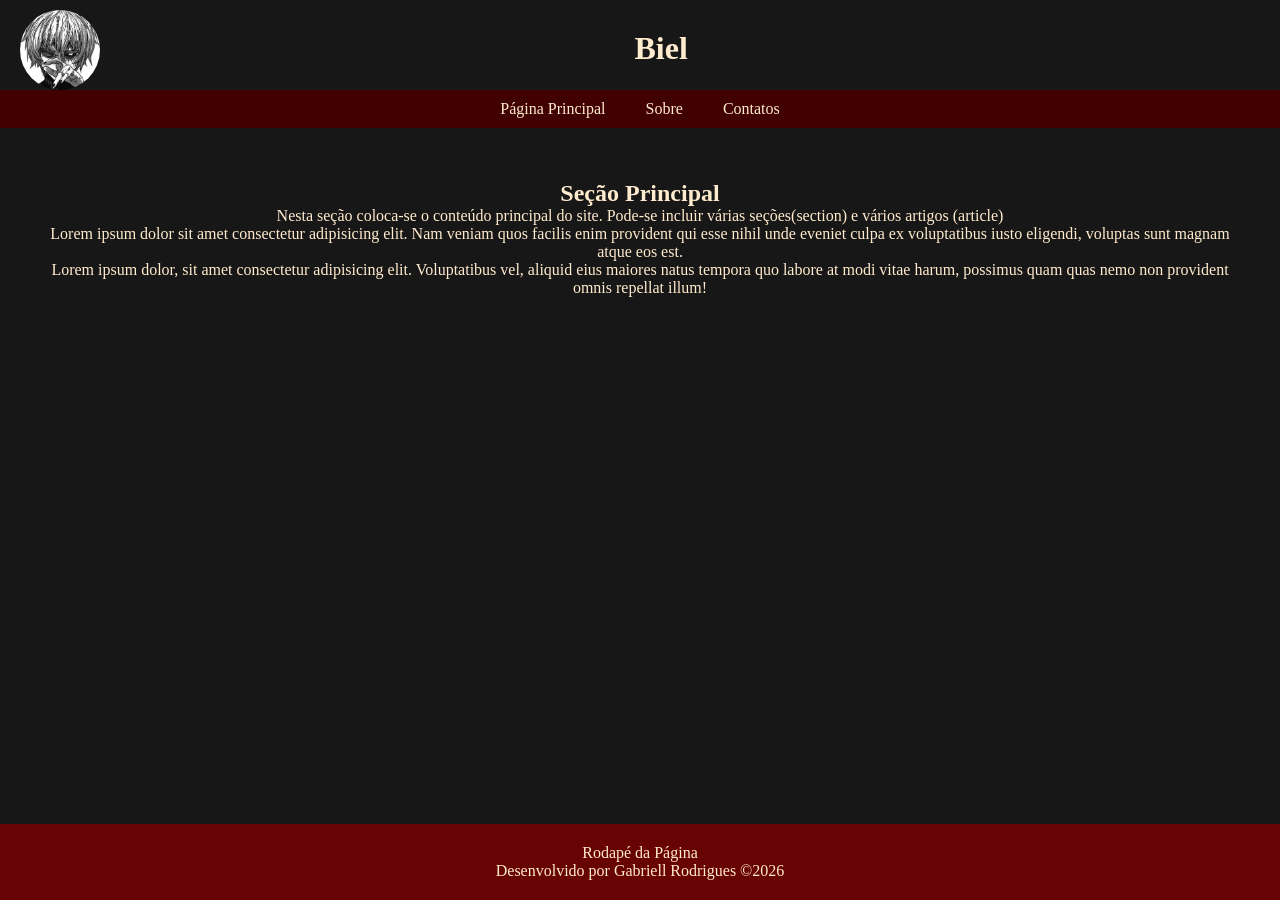
<file: index.html>
<!DOCTYPE html>
<html lang="pt-br">
<head>
    <meta charset="UTF-8">
    <meta name="viewport" content="width=device-width, initial-scale=1.0">
    <title>MUHAUHAU</title>
    <link rel="short icon" href="imagens/favicon/favicon.ico">
    <link rel="stylesheet" type="text/css" href="estilos/layout.css">
</head>
<body>
    <header>
        <figure>
            <img class="logo" src="imagens/imagens/rs.jpg"/>
        </figure>
        <h1>Biel</h1>
    </header>
    <nav>
        <ul>
            <li><a href="#"> Página Principal </a></li>
            <li><a href="paginas/sobre.html"> Sobre </a></li>
            <li><a href="paginas/contato.html"> Contatos </a></li>
        </ul>
    </nav>
    <main>
        <section>
            <h1> Seção Principal</h1>
            <p>Nesta seção coloca-se o conteúdo principal do site.
                Pode-se incluir várias seções(section) e vários
                artigos (article)
            </p>
        </section>
        <section>
            <article>
                <p>Lorem ipsum dolor sit amet consectetur adipisicing elit.
                    Nam veniam quos facilis enim provident qui esse nihil unde eveniet culpa ex voluptatibus iusto 
                    eligendi, voluptas sunt magnam atque eos est.
                </p>
            </article>
            <article>
                <p>Lorem ipsum dolor, sit amet consectetur adipisicing elit. Voluptatibus vel, aliquid eius maiores natus tempora quo labore at modi vitae harum, possimus quam quas nemo non provident omnis repellat illum!</p>
            </article>
        </section>
        
    </main>
    <footer>
        <p>Rodapé da Página</p>
        <p>Desenvolvido por Gabriell Rodrigues &copy;2026</p>
        </footer>
</body>
</html>
</file>
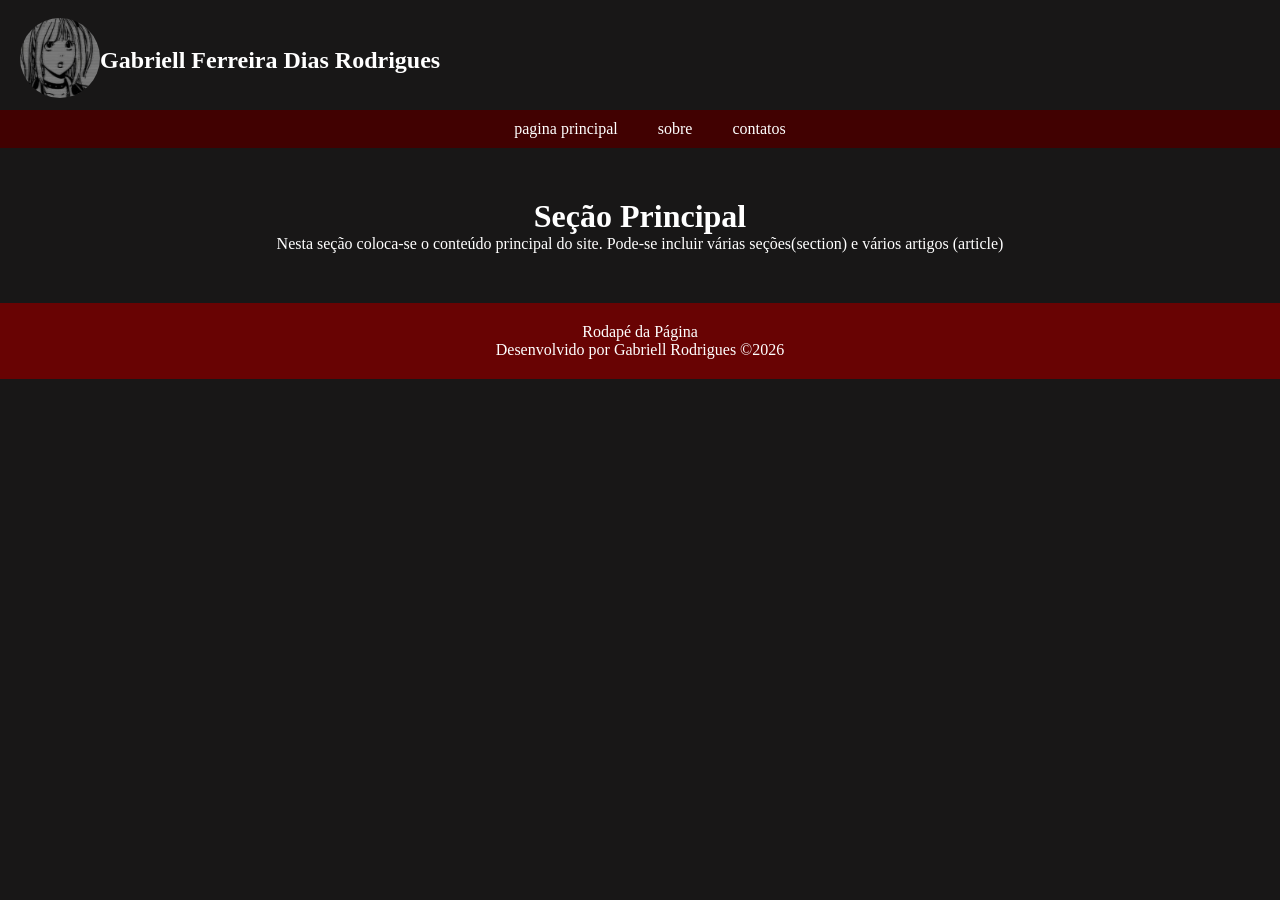
<file: projetoSitePessoal/index.html>
<!DOCTYPE html>
<html lang="pt-br">
<head>
    <meta charset="UTF-8">
    <meta name="viewport" content="width=device-width, initial-scale=1.0">
    <title>MUHAUHAU</title>
    <link rel="short icon" href="imagens/favicon/favicon.ico">
    <link rel="stylesheet" type="text/css" href="estilos/layout.css">
</head>
<body>
    <header>
        <figure>
            <img class="logo" src="imagens/imagens/misamane.jfif"/>
        </figure>
        <h1>Gabriell Ferreira Dias Rodrigues</h1>
    </header>
    <nav>
        <ul>
            <li><a href=""> pagina principal </a></li>
            <li><a href="paginas/sobre.html"> sobre </a></li>
            <li><a href="#"> contatos </a></li>
        </ul>
    </nav>
    <main>
        <h1> Seção Principal</h1>
        <p>Nesta seção coloca-se o conteúdo principal do site.
            Pode-se incluir várias seções(section) e vários
            artigos (article)
        </p>
    </main>
    <footer>
        <p>Rodapé da Página</p>
        <p>Desenvolvido por Gabriell Rodrigues &copy;2026</p>
        </footer>
</body>
</html>
</file>
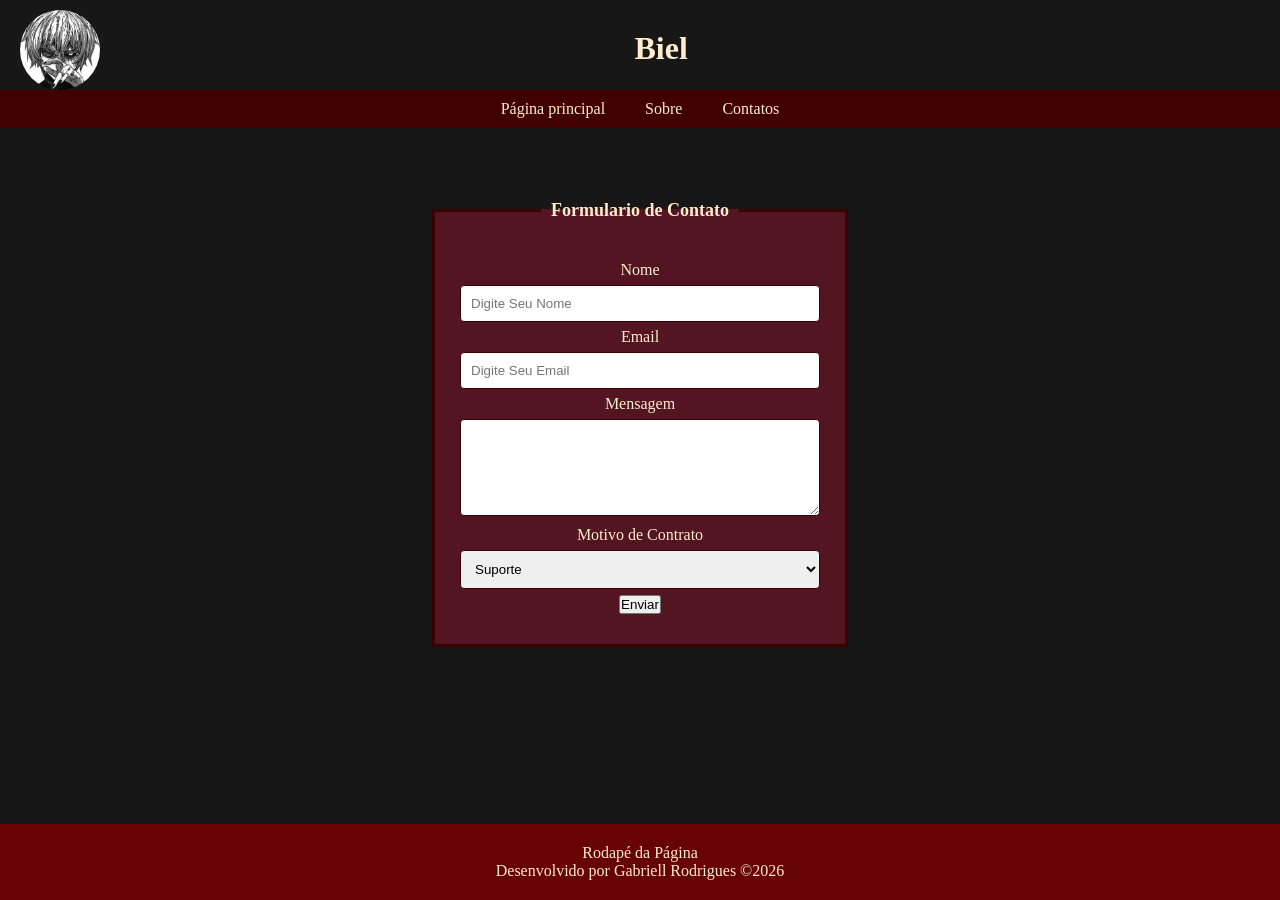
<file: paginas/contato.html>
<!DOCTYPE html>
<html lang="pt-br">
<head>
    <meta charset="UTF-8">
    <meta name="viewport" content="width=device-width, initial-scale=1.0">
    <title>Contato</title>
    <link rel="short icon" href="../imagens/favicon/favicon.ico">
    <link rel="stylesheet" type="text/css" href="../estilos/layout.css">
    <link rel="stylesheet" href="../estilos/formulario.css">
    <script>
        
    </script>
</head>
<body>
    <header>
        <figure>
            <img class="logo" src="../imagens/imagens/rs.jpg"/>
        </figure>
        <h1>Biel</h1>
    </header>
    <nav>
        <ul>
            <li><a href="../index.html"> Página principal </a></li>
            <li><a href="../paginas/sobre.html"> Sobre </a></li>
            <li><a href="#"> Contatos </a></li>
        </ul>
    </nav>
    <main>
        <section id="forms" class="form">
            <fieldset>
                <legend>Formulario de Contato</legend>
                <form id="Formulario" action="../paginas/respFormulario.html" method="post">
                    <label for="nome">Nome </label>
                    <input type="text" id="nome" name="nome" required placeholder="Digite Seu Nome">
                    
                    <label for="email">Email </label>
                    <input type="email" id="email" name="email" required placeholder="Digite Seu Email">
                    
                    <label for="mensagem">Mensagem </label>
                    <textarea type="text" name="mensagem" id="mensagem" rows="5" required> </textarea>
                    
                    <label for="motivo">Motivo de Contrato </label>
                    <select name="motivo" id="motivo">
                        <option value="Suporte">Suporte</option>
                        <option value="Vendas">Vendas</option>
                        <option value="Serviço">Serviço</option>
                        <option value="Feedback">Feedback</option>
                        <option value="Outro">Outro</option>
                    </select>
                    <!--<input type="submit" id="submit">-->
                    <button onclick="mostrarDadosForm(event)">Enviar</button>
                </form>
            </fieldset>
            <h2 id="resposta"></h2>
        </section>
    </main>
    <footer>
        <p>Rodapé da Página</p>
        <p>Desenvolvido por Gabriell Rodrigues &copy;2026</p>
    </footer>
    <script src="../script/enviarDadosForm.js"></script>
</body>
</html>
</file>
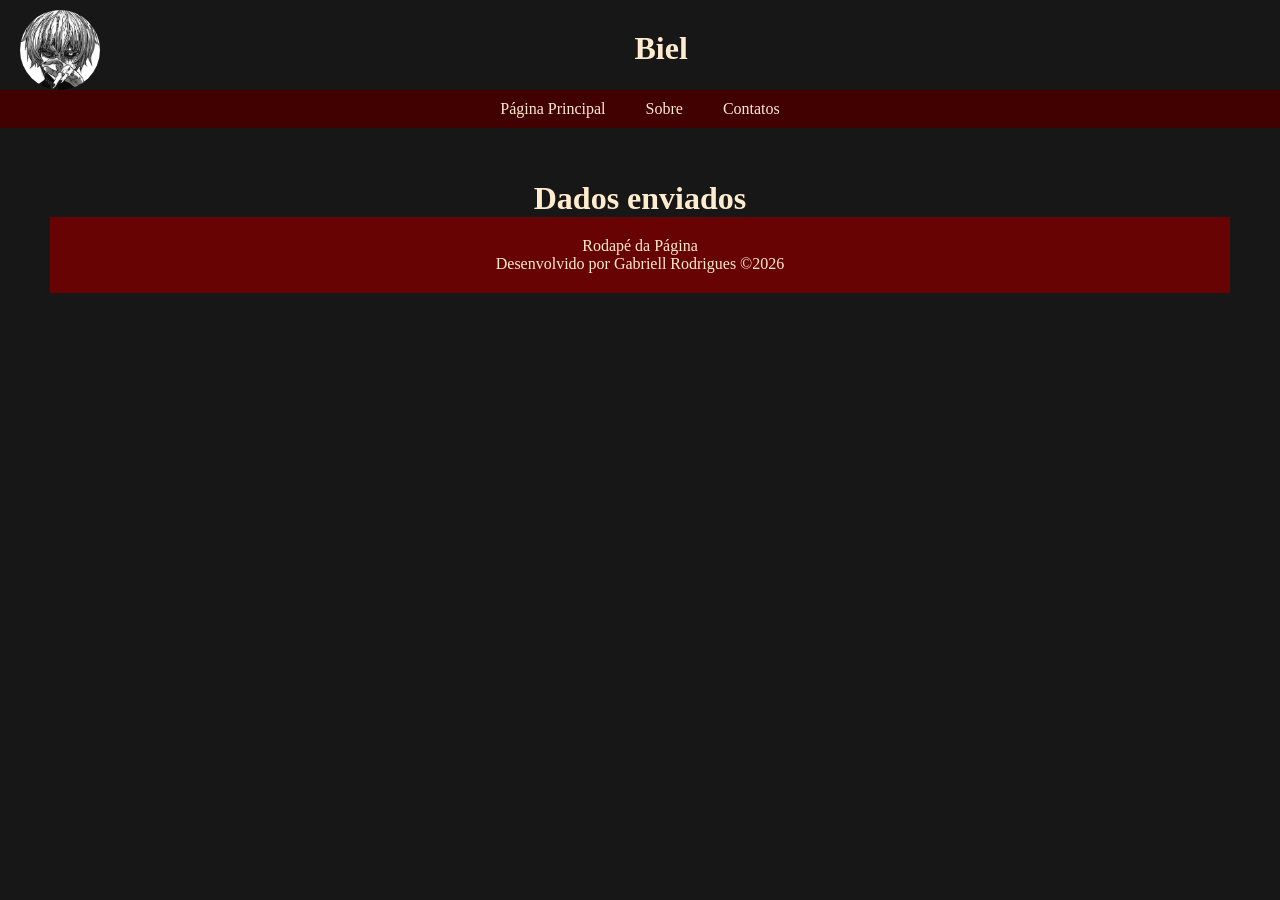
<file: paginas/respFormulario.html>
<!DOCTYPE html>
<html lang="pt-br">
<head>
    <meta charset="UTF-8">
    <meta name="viewport" content="width=device-width, initial-scale=1.0">
    <title>Site Gabriell</title>
    <link rel="short icon" href="../imagens/favicon/favicon.ico">
    <link rel="stylesheet" type="text/css" href="../estilos/layout.css">
</head>
<body>
    <header>
        <figure>
            <img class="logo" src="../imagens/imagens/rs.jpg"/>
        </figure>
        <h1>Biel</h1>
    </header>
    <nav>
        <ul>
            <li><a href="../index.html"> Página Principal </a></li>
            <li><a href="#"> Sobre </a></li>
            <li><a href="../paginas/contato.html"> Contatos </a></li>
        </ul>
    </nav>
    <main>

        <h1>Dados enviados</h1>

        <footer>
            <p>Rodapé da Página</p>
            <p>Desenvolvido por Gabriell Rodrigues &copy;2026</p>
            </footer>
        <script src="../script/enviarDadosForm.js"></script>
    </body>
    </html>
</file>
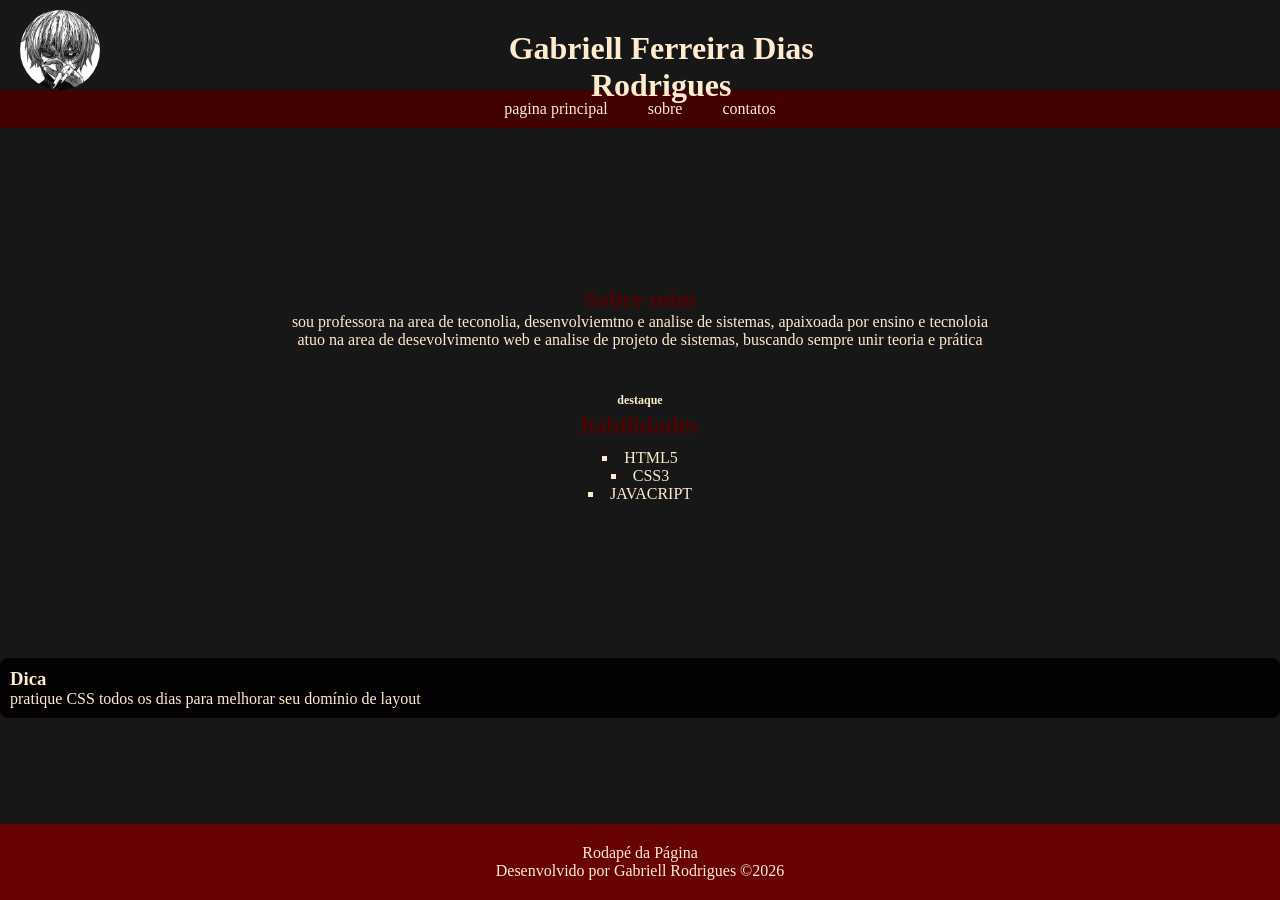
<file: paginas/sobre.html>
<!DOCTYPE html>
<html lang="pt-br">
<head>
    <meta charset="UTF-8">
    <meta name="viewport" content="width=device-width, initial-scale=1.0">
    <title>Site Gabriell</title>
    <link rel="short icon" href="../imagens/favicon/favicon.ico">
    <link rel="stylesheet" type="text/css" href="../estilos/layout.css">
    <link rel="stylesheet" type="text/css" href="../estilos/pagSobre.css">
</head>
<body>
    <header>
        <figure>
            <img class="logo" src="../imagens/imagens/rs.jpg"/>
        </figure>
        <h1>Gabriell Ferreira Dias Rodrigues</h1>
    </header>
    <nav>
        <ul>
            <li><a href="../index.html"> pagina principal </a></li>
            <li><a href="#"> sobre </a></li>
            <li><a href="../paginas/contato.html"> contatos </a></li>
        </ul>
    </nav>
    <main>
        <section class="perfil">
            <h2>Sobre mim</h2>
            <p> sou professora na area de teconolia, desenvolviemtno e analise de sistemas,
                 apaixoada por ensino e tecnoloia</p>
            <p> atuo na area de desevolvimento web e analise de projeto de sistemas,
                buscando sempre unir teoria e prática
            </p>
        </section>
        <section>
            <header>destaque</header>
            <article>
                <h2> habilidades</h2>
                <ul>
                    <li>HTML5</li>
                    <li>CSS3</li>
                    <li>JAVACRIPT</li>
                </ul>
            </article>
        </section>
        </main>
        <aside>
            <h3> Dica</h3>
            <p> pratique CSS todos os dias para melhorar seu domínio de layout</p>
        </aside>
        <footer>
            <p>Rodapé da Página</p>
            <p>Desenvolvido por Gabriell Rodrigues &copy;2026</p>
            </footer>
    </body>
    </html>
</file>
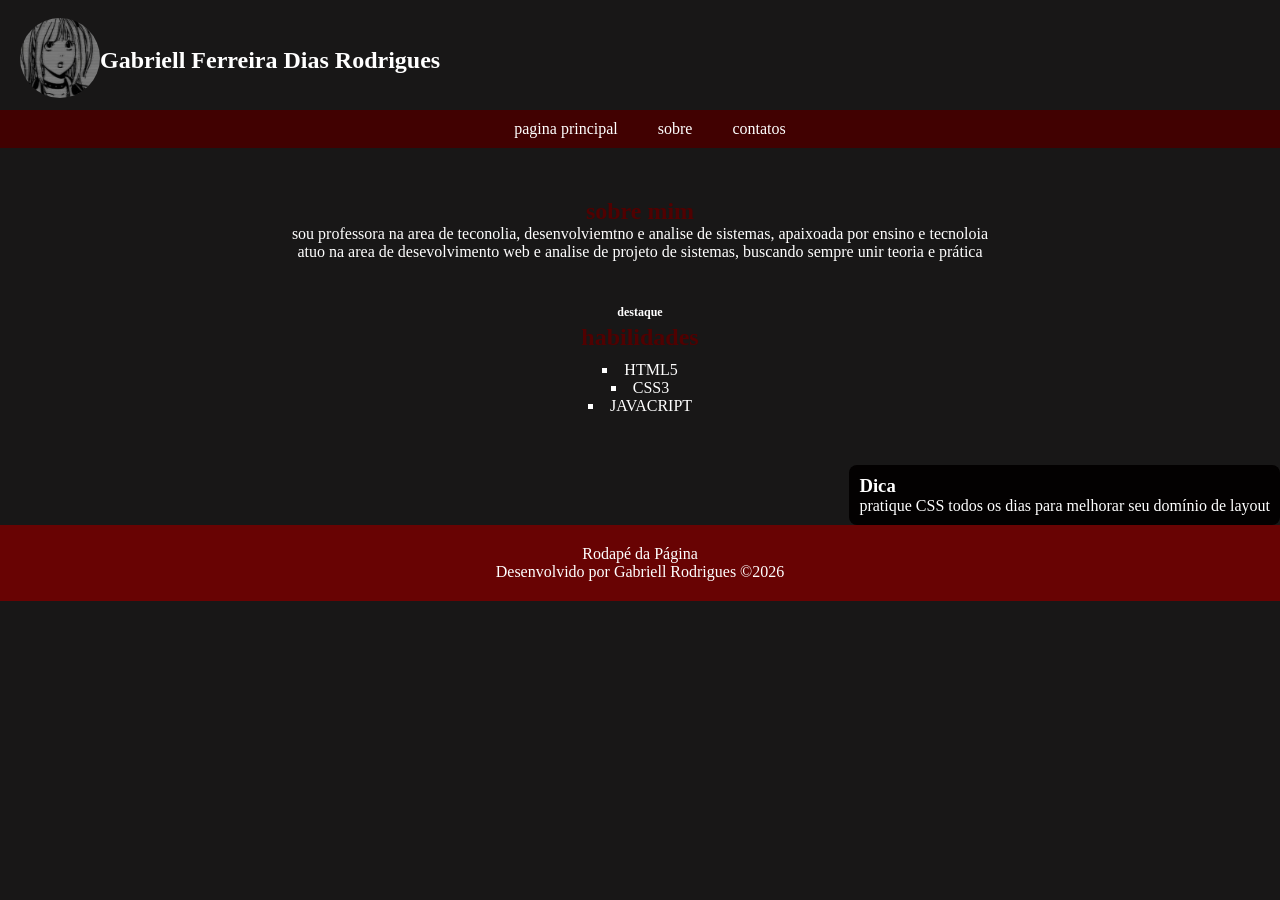
<file: projetoSitePessoal/paginas/sobre.html>
<!DOCTYPE html>
<html lang="pt-br">
<head>
    <meta charset="UTF-8">
    <meta name="viewport" content="width=device-width, initial-scale=1.0">
    <title>Site Gabriell</title>
    <link rel="short icon" href="../imagens/favicon/favicon.ico">
    <link rel="stylesheet" type="text/css" href="../estilos/layout.css">
    <link rel="stylesheet" type="text/css" href="../estilos/pagSobre.css">
</head>
<body>
    <header>
        <figure>
            <img class="logo" src="../imagens/imagens/misamane.jfif"/>
        </figure>
        <h1>Gabriell Ferreira Dias Rodrigues</h1>
    </header>
    <nav>
        <ul>
            <li><a href="../index.html"> pagina principal </a></li>
            <li><a href="#"> sobre </a></li>
            <li><a href="#"> contatos </a></li>
        </ul>
    </nav>
    <main>
        <section class="perfil">
            <h2>sobre mim</h2>
            <p> sou professora na area de teconolia, desenvolviemtno e analise de sistemas,
                 apaixoada por ensino e tecnoloia</p>
            <p> atuo na area de desevolvimento web e analise de projeto de sistemas,
                buscando sempre unir teoria e prática
            </p>
        </section>
        <section>
            <header>destaque</header>
            <article>
                <h2> habilidades</h2>
                <ul>
                    <li>HTML5</li>
                    <li>CSS3</li>
                    <li>JAVACRIPT</li>
                </ul>
            </article>
        </section>
        </main>
        <aside>
            <h3> Dica</h3>
            <p> pratique CSS todos os dias para melhorar seu domínio de layout</p>
        </aside>
        <footer>
            <p>Rodapé da Página</p>
            <p>Desenvolvido por Gabriell Rodrigues &copy;2026</p>
            </footer>
    </body>
    </html>
</file>
<file: estilos/layout.css>
*{
    padding: 0;
    margin: 0;
    box-sizing: border-box;
}

.logo{
    width: 80px;
    height: 80px;
    border-radius: 50%;
    grid-column: 1;
}

body{
    background-color: #181717;
    color: blanchedalmond;
    display: flex;
    flex-direction: column;
    min-height: 100vh;
}

/* HEADER */
body header{
    background-color: #181717;
    color: blanchedalmond;
    display: grid;
    grid-template-columns: 34% 33% 33%;
    gap: 15px;
    padding: 10px 20px;
    position: fixed;
    top: 0;
    left: 0;
    width: 100%;
    height: 90px; /* aumenta um pouco pra caber melhor */
    z-index: 1100;
}
header h1{
    grid-column: 2;
    text-align: center;
    margin-top: 20px;
}

/* NAV */
nav{
    background-color: #410101;
    text-align: center;
    padding: 10px;
    width: 100%;
    position: fixed;
    top: 90px; /* EXATAMENTE a altura do header */
    z-index: 1000;
}

nav ul {
    list-style-type: none;
    display: flex;
    justify-content: center;
}

nav ul li{
    margin: 0 20px;
}

nav ul li a {
    color:blanchedalmond;
    text-decoration: none;
}

/* MAIN */
main{
    padding: 180px 50px 50px; 
    /* 90px header + ~50px nav + folga */
    text-align: center;
}

/* FOOTER */
footer{
    background-color: #680303;
    color: blanchedalmond;
    text-align: center;
    padding: 20px;
    display: block;
    margin-top: auto;
    position: relative;
}
</file>
<file: projetoSitePessoal/estilos/layout.css>
*{
    padding: 0;
    margin: 0;
}
/* estilo para configurar logo */
.logo{
    width: 80px; /*Largura do elemento, neste caso a imagem que */
    height: 80px; /*altura do elemento*/
    border-radius: 50%;
    
}
body{
    background-color: #181717;
    color: #fff;
}
/* formatando o cabeçalho da página*/
body header{
    background-color: #181717; /*cor de fundo*/
    color: #fff; /*cor da fonte*/
    display: flex; /*a posição do elemento em relação a tela*/
    align-items: center; /*alinhamento dos itens do elemento, neste caso o header*/
    padding: 20px; /*espaçamento interno do elemento, adiciona espaço entre o conteúdo e as bordas dp contêner(elemento)*/
    position: fixed; /*posição do elemento*/
    top: 0; /**/
    width: 100%;
    height: 80px;
    justify-content: start; /**/
    z-index: 1100; /*mantém o cabeçalho acima do resto*/  
    /*Define a camada do elemento, quanto maior o valor mais a frente ele fica sobre os outros elementos*/
}

header h1 {
    margin: 0;
    font-size: 24px;
     /*estilos para barra de navegação*/
}
header figure {
    margin: 0 15 px;
}
nav{
    background-color: #410101;
    color: #dbdbdb;
    text-align: center;
    padding: 10px;
    width: 100%;
    position: relative;  
    display: block ;
    clear:both;
    margin-top: 110px;
    z-index:1100;

}
nav ul {
    list-style-type: none;
    padding: 0;
    margin: 0;
    display: flex;
    justify-content: center;
}
nav ul li{
    margin: 0 20px;
}
nav ul li a {
    color:#fff;
    text-decoration: none;
}
main{
    padding: 50px;
    text-align: center;
     /*margin-top: 20px; espaçamento abaixo do elemento anterior, que neste caso nav*/
} 
/*estilos para o rodapé*/
footer{
    background-color: #680303;
    color: #fff;
    text-align: center;
    padding: 20px;
    position: relative;
}
</file>
<file: estilos/formulario.css>
#Formulario{
    max-width: 400px;
    padding: 20px;
    margin: 5px auto;
    border-radius: 8px;
}
input[type="text"],
input[type="email"],
select,
textarea{
    width: 100%;
    padding: 10px;
    margin: 6px auto;
    display: inline-block;
    border: 1px solid rgb(59, 1, 1);
    box-sizing: border-box;
    border-radius: 4px;
}
input[type="submit"]{
    padding: 14px 20px;
    background-color: rgb(53, 1, 1);
    color: blanchedalmond;
    width: 100%;
    clear: both;
    border-radius: 4px;
    cursor: pointer;
    margin: 8px auto;
}
input[type="submit"]:hover{
    background-color: brown;
    color: rgb(48, 1, 1);

}
fieldset legend{
    font-weight: bold;
    font-size: large;
    padding: 10px;
}
fieldset{
    background-color: rgba(220, 20, 60, 0.295);
    margin: 10px auto;
    padding: 5px;
    border: solid rgb(59, 1, 1);
    color: blanchedalmond;
}
main{
    width: 100%;
    display: flex;
    justify-content: center; /* centraliza horizontal */
    align-items: center;     /* centraliza vertical (opcional) */
}
</file>
<file: estilos/pagSobre.css>
*{
    padding: 0;
    margin: 0;

}
header h1{
    justify-content: center;
    align-items: center;
    text-align: center;
    
}
main {
    max-width: 1000px;
    margin: auto;
    padding: 20;
}
h2{
    color:rgb(80, 1, 1);
    margin-bottom: 10;
}
.perfil{
    position: relative;
    margin-bottom: 40px;
}
.perfil p  {
    max-width: 600;
}
section header {
    all: unset;
    display: inline-block;
    background-color: linear-gradient(45deg, #ffd700,#ffcc00 );
    padding: 4px 10px;
    border-radius: 15px;
    font-size:12px;
    font-weight: bold;
    margin-top: 0;
}
section ul {
    margin-top:10px;
    padding-left: 0; /*remove o recuo padrão*/
    text-align: center;
}
section ul li{
    list-style: square;
    list-style-position: inside; /*mantem o marcador junto com o texto*/
}
/*animação hover*/
section ul li:hover {
    color:#520303;
    transform: translateX(5px);
    cursor: pointer;
}
aside {
    float:right;
    width: 30;
    background-color: #030101;
    padding:10px;
    border-radius: 8px;
    margin-top: 0;
}
footer{
    clear: both;
}

@media(max-width:768px){
    .perfil{
        flex-direction: column;
        text-align: center;
    }
    section, aside{
        float: none;
        width: 100%;
    }
    aside{
        margin-top: 20px;
    }
}
</file>
<file: projetoSitePessoal/estilos/pagSobre.css>
*{
    padding: 0;
    margin: 0;
}
main {
    max-width: 1000px;
    margin: auto;
    padding: 20;
}
h2{
    color:rgb(80, 1, 1);
    margin-bottom: 10;
}
.perfil{
    position: relative;
    margin-bottom: 40px;
}
.perfil p  {
    max-width: 600;
}
section header {
    all: unset;
    display: inline-block;
    background-color: linear-gradient(45deg, #ffd700,#ffcc00 );
    padding: 4px 10px;
    border-radius: 15px;
    font-size:12px;
    font-weight: bold;
    margin-top: 0;
}
section ul {
    margin-top:10px;
    padding-left: 0; /*remove o recuo padrão*/
    text-align: center;
}
section ul li{
    list-style: square;
    list-style-position: inside; /*mantem o marcador junto com o texto*/
}
/*animação hover*/
section ul li:hover {
    color:#520303;
    transform: translateX(5px);
    cursor: pointer;
}
aside {
    float:right;
    width: 30;
    background-color: #030101;
    padding:10px;
    border-radius: 8px;
    margin-top: 0;
}
footer{
    clear: both;
}

@media(max-width:768px){
    .perfil{
        flex-direction: column;
        text-align: center;
    }
    section, aside{
        float: none;
        width: 100%;
    }
    aside{
        margin-top: 20px;
    }
}
</file>
